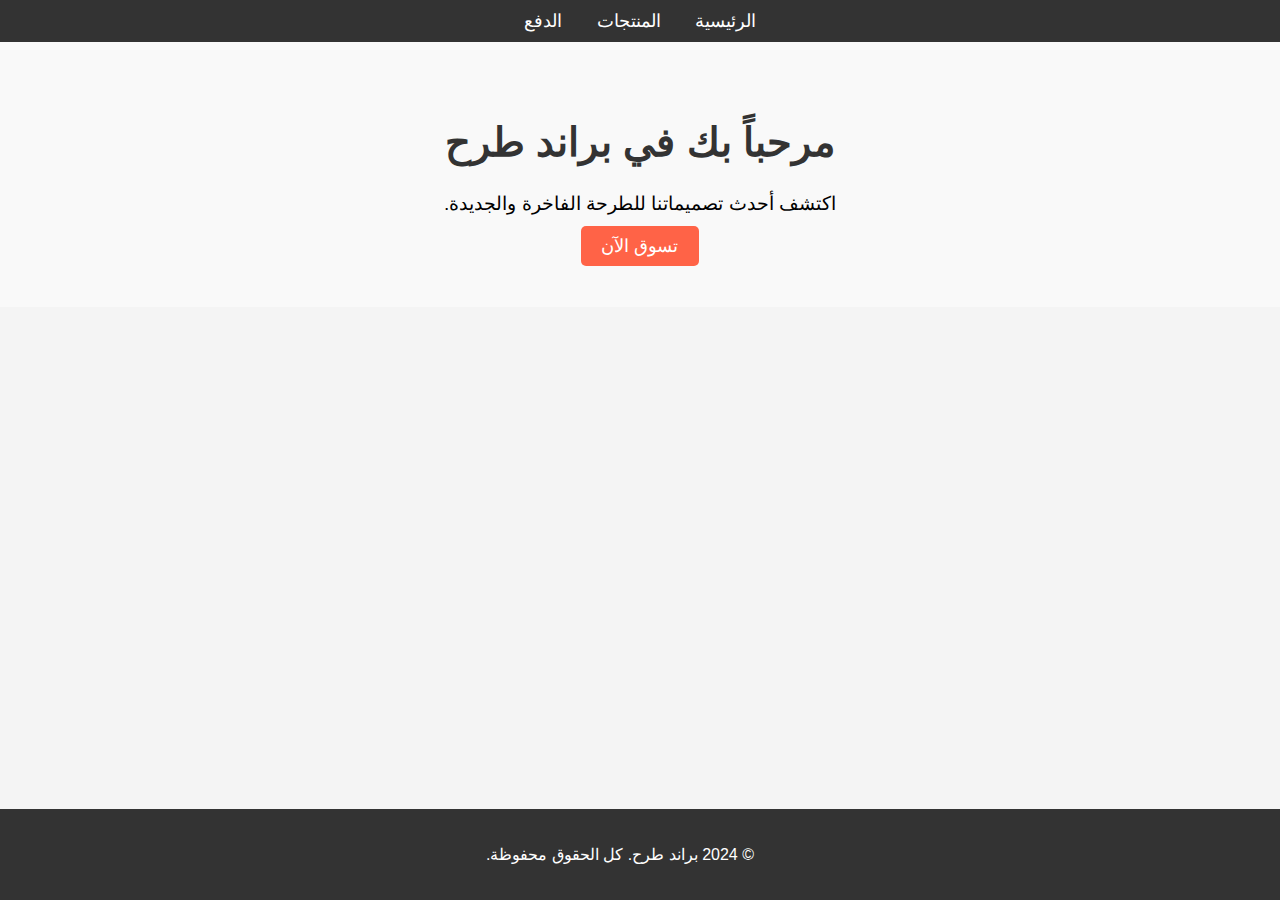
<file: index.html>
<!DOCTYPE html>
<html lang="ar">
<head>
    <meta charset="UTF-8">
    <meta name="viewport" content="width=device-width, initial-scale=1.0">
    <title>موقع براند طرح</title>
    <link rel="stylesheet" href="styles.css">
</head>
<body>
    <header>
        <nav>
            <ul>
                <li><a href="index.html">الرئيسية</a></li>
                <li><a href="products.html">المنتجات</a></li>
                <li><a href="checkout.html">الدفع</a></li>
            </ul>
        </nav>
    </header>

    <section class="welcome-section">
        <h1>مرحباً بك في براند طرح</h1>
        <p>اكتشف أحدث تصميماتنا للطرحة الفاخرة والجديدة.</p>
        <a href="products.html" class="btn">تسوق الآن</a>
    </section>

    <footer>
        <p>&copy; 2024 براند طرح. كل الحقوق محفوظة.</p>
    </footer>
</body>
</html>
</file>
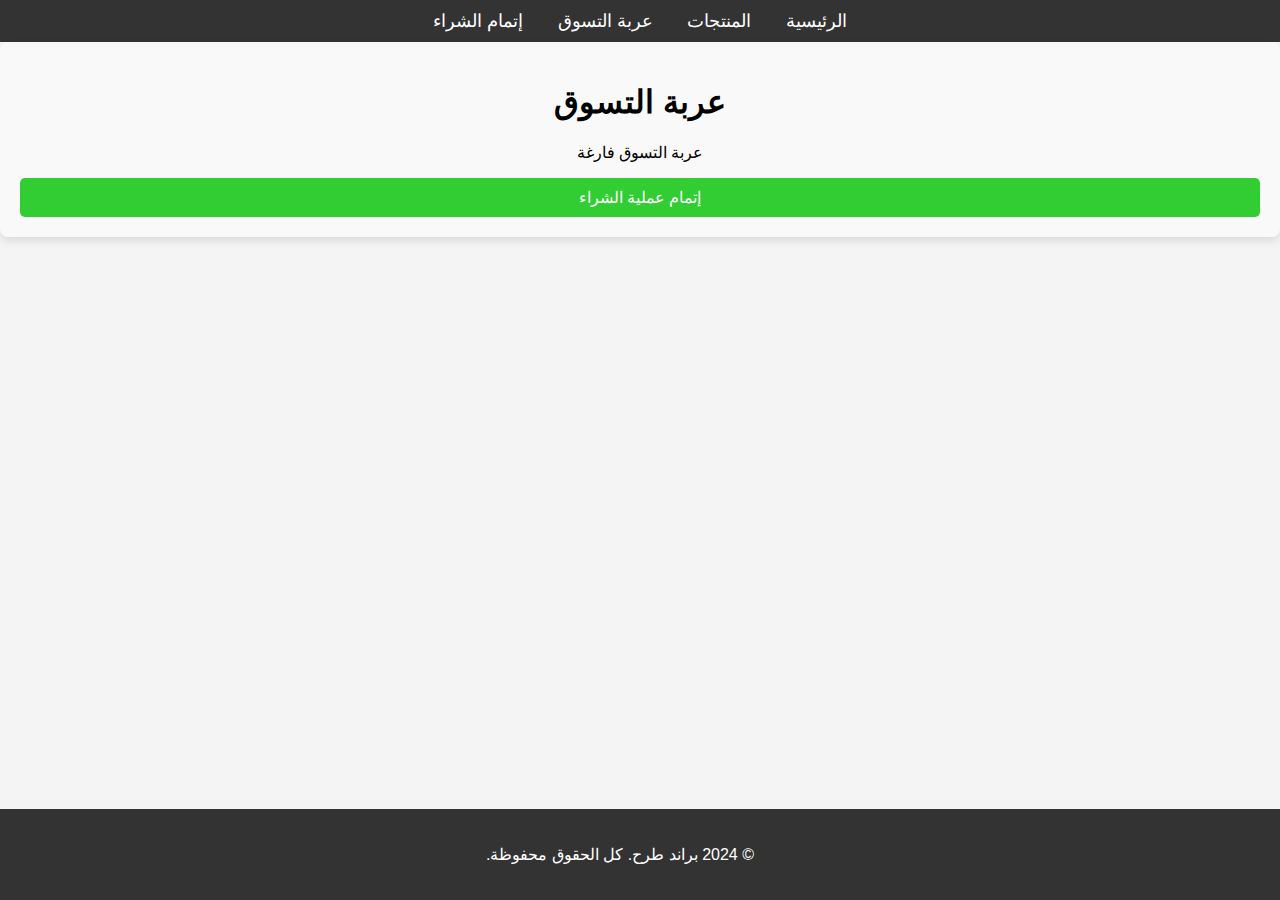
<file: cart.html>
<!DOCTYPE html>
<html lang="ar">
<head>
    <meta charset="UTF-8">
    <meta name="viewport" content="width=device-width, initial-scale=1.0">
    <title>عربة التسوق</title>
    <link rel="stylesheet" href="styles.css">
</head>
<body>
    <!-- الهيدر (القائمة العلوية) -->
    <header>
        <nav>
            <ul>
                <li><a href="index.html">الرئيسية</a></li>
                <li><a href="products.html">المنتجات</a></li>
                <li><a href="cart.html">عربة التسوق</a></li>
                <li><a href="checkout.html">إتمام الشراء</a></li>
            </ul>
        </nav>
    </header>

    <!-- قسم عربة التسوق -->
    <section class="cart-section">
        <h1>عربة التسوق</h1>

        <!-- عرض قائمة المنتجات -->
        <div id="cart-items">
            <!-- سيتم إضافة المنتجات هنا عبر JavaScript -->
        </div>

        <!-- زر إتمام الشراء -->
        <button id="checkout-btn" onclick="goToCheckout()">إتمام عملية الشراء</button>
    </section>

    <!-- الفوتر -->
    <footer>
        <p>&copy; 2024 براند طرح. كل الحقوق محفوظة.</p>
    </footer>

    <!-- ربط ملف JavaScript -->
    <script src="cart.js"></script>
    <script src="cart-page.js"></script>
</body>
</html>
</file>
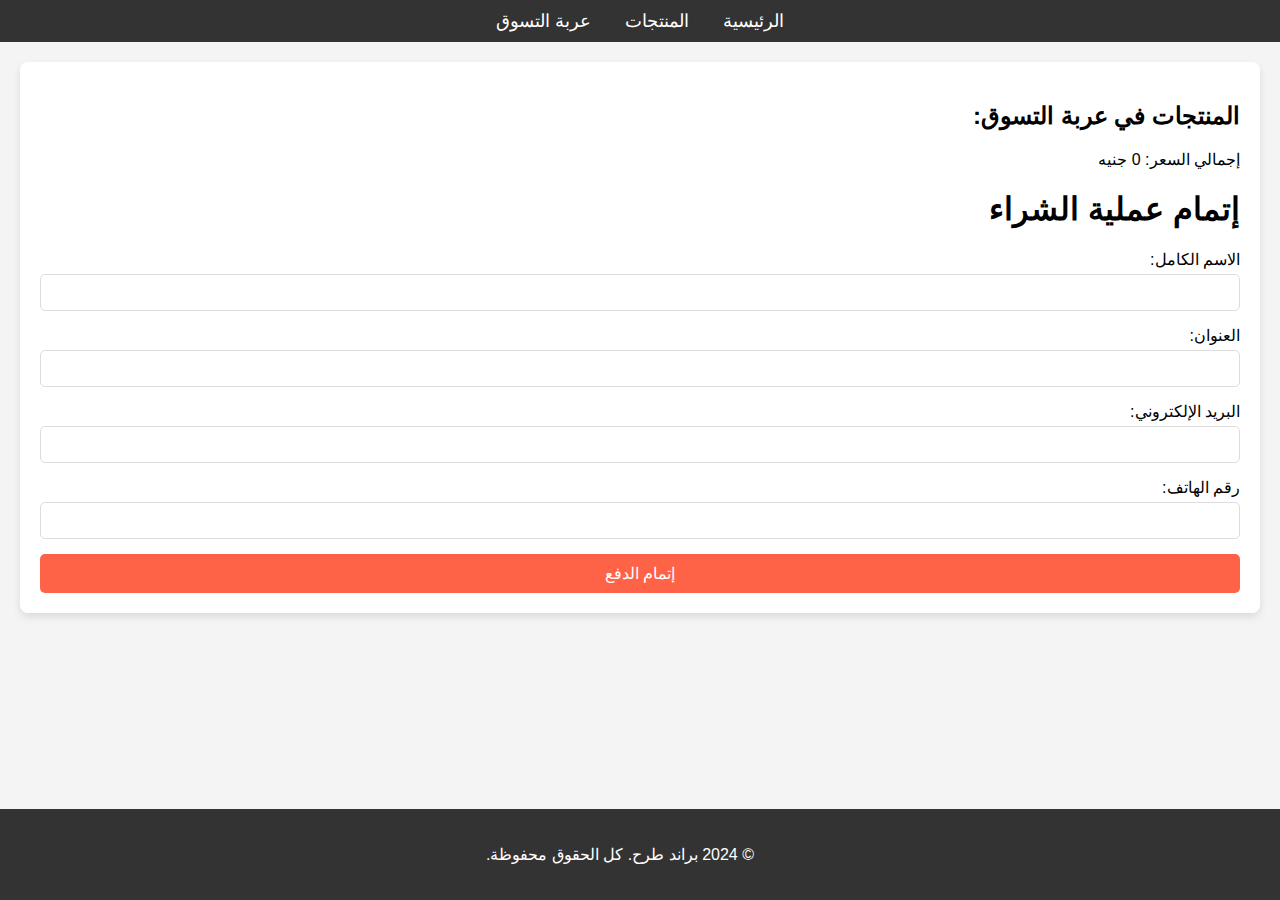
<file: checkout.html>
<!DOCTYPE html>
<html lang="ar">
<head>
    <meta charset="UTF-8">
    <meta name="viewport" content="width=device-width, initial-scale=1.0">
    <title>إتمام عملية الشراء</title>
    <link rel="stylesheet" href="styles.css">
</head>
<body>
    <header>
        <nav>
            <ul>
                <li><a href="index.html">الرئيسية</a></li>
                <li><a href="products.html">المنتجات</a></li>
                <li><a href="cart.html">عربة التسوق</a></li>
            </ul>
        </nav>
    </header>

    <section class="checkout-section">
        <h1>إتمام عملية الشراء</h1>

        <form id="checkout-form">
            <label for="name">الاسم الكامل:</label>
            <input type="text" id="name" name="name" required>

            <label for="address">العنوان:</label>
            <input type="text" id="address" name="address" required>

            <label for="email">البريد الإلكتروني:</label>
            <input type="email" id="email" name="email" required>

            <label for="phone">رقم الهاتف:</label>
            <input type="tel" id="phone" name="phone" required>
                
            </select>

            <button type="submit">إتمام الدفع</button>
        </form>
    </section>

    <footer>
        <p>&copy; 2024 براند طرح. كل الحقوق محفوظة.</p>
    </footer>

    <script src="checkout.js"></script>
</body>
</html>
</file>
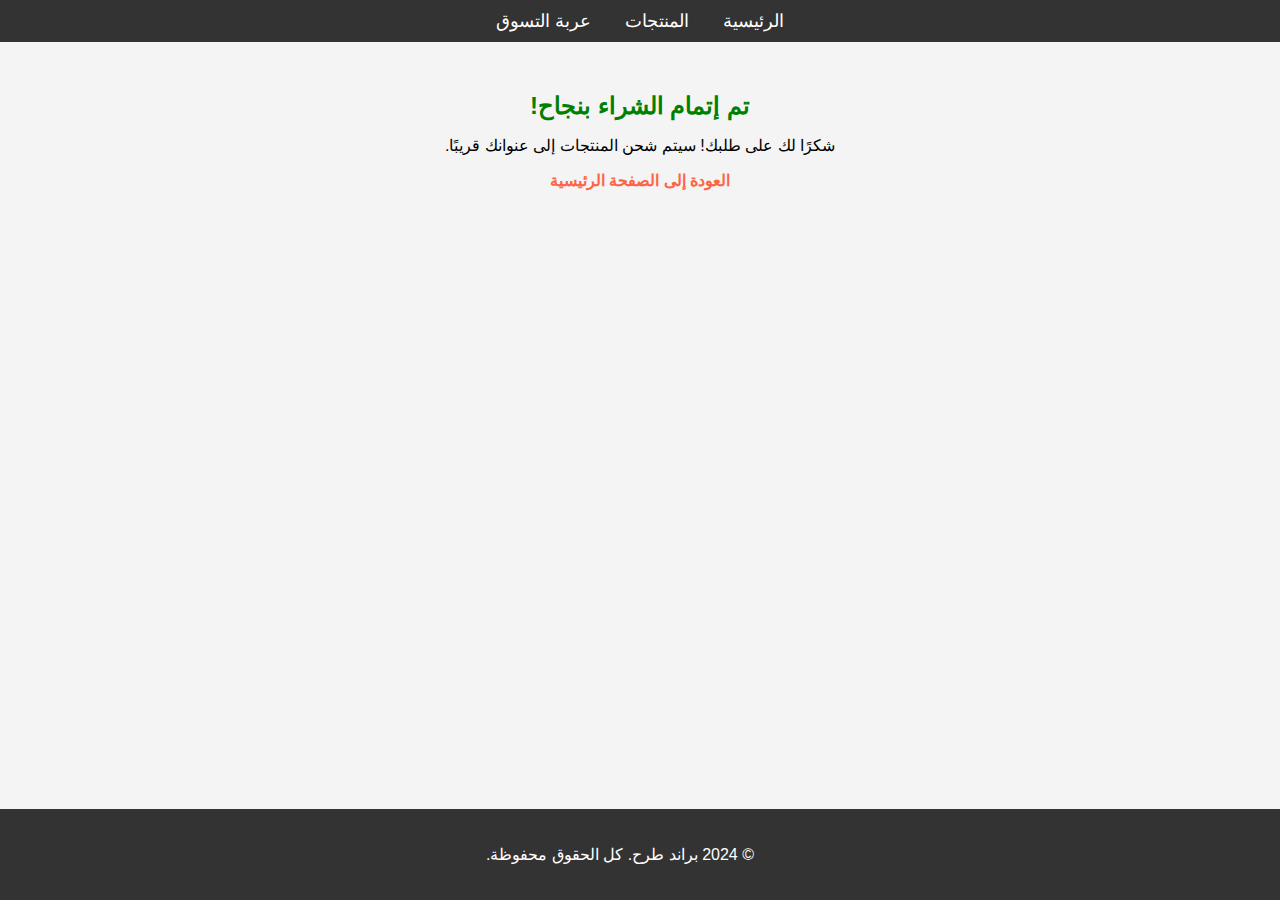
<file: confirmation.html>
<!DOCTYPE html>
<html lang="ar">
<head>
    <meta charset="UTF-8">
    <meta name="viewport" content="width=device-width, initial-scale=1.0">
    <title>تأكيد الدفع</title>
    <link rel="stylesheet" href="styles.css">
</head>
<body>
    <header>
        <nav>
            <ul>
                <li><a href="index.html">الرئيسية</a></li>
                <li><a href="products.html">المنتجات</a></li>
                <li><a href="cart.html">عربة التسوق</a></li>
            </ul>
        </nav>
    </header>

    <section class="confirmation-section">
        <h1>تم إتمام الشراء بنجاح!</h1>
        <p>شكرًا لك على طلبك! سيتم شحن المنتجات إلى عنوانك قريبًا.</p>
        <a href="index.html">العودة إلى الصفحة الرئيسية</a>
    </section>

    <footer>
        <p>&copy; 2024 براند طرح. كل الحقوق محفوظة.</p>
    </footer>
</body>
</html>
</file>
<file: styles.css>
/* الأساسيات */
body {
    font-family: Arial, sans-serif;
    background-color: #f4f4f4;
    margin: 0;
    padding: 0;
    direction: rtl; /* لضبط الكتابة من اليمين لليسار */
}

/* تنسيق الـ Header (القائمة العلوية) */
header {
    background-color: #333;
    color: white;
    padding: 15px 0;
    text-align: center;
}

nav ul {
    list-style-type: none;
    padding: 0;
}

nav ul li {
    display: inline;
    margin: 0 15px;
}

nav ul li a {
    color: white;
    text-decoration: none;
    font-size: 18px;
}

nav ul li a:hover {
    text-decoration: underline;
}

/* تنسيق القسم الترحيبي (Home Section) */
.welcome-section {
    background-color: #f9f9f9;
    text-align: center;
    padding: 50px 20px;
}

.welcome-section h1 {
    font-size: 2.5em;
    color: #333;
}

.welcome-section p {
    font-size: 1.2em;
    margin: 20px 0;
}

.welcome-section .btn {
    background-color: #FF6347;
    color: white;
    padding: 10px 20px;
    font-size: 18px;
    text-decoration: none;
    border-radius: 5px;
}

.welcome-section .btn:hover {
    background-color: #FF4500;
}

/* تنسيق صفحة المنتجات */
.products-section {
    padding: 20px;
    text-align: center;
}

.products-section h1 {
    font-size: 2em;
    margin-bottom: 20px;
}

.product {
    display: inline-block;
    width: 250px;
    margin: 20px;
    background-color: white;
    padding: 20px;
    border-radius: 10px;
    box-shadow: 0 4px 8px rgba(0, 0, 0, 0.1);
}

.product img {
    width: 100%;
    border-radius: 8px;
}

.product h2 {
    font-size: 1.5em;
    margin: 10px 0;
}

.product p {
    font-size: 1.2em;
    color: #555;
}

.buy-btn {
    background-color: #FF6347;
    color: white;
    padding: 10px 20px;
    font-size: 16px;
    border: none;
    border-radius: 5px;
    cursor: pointer;
}

.buy-btn:hover {
    background-color: #FF4500;
}

/* تنسيق الـ Footer (التذييل) */
footer {
    background-color: #333;
    color: white;
    text-align: center;
    padding: 10px;
    position: fixed;
    width: 100%;
    bottom: 0;
}
/* تنسيق صفحة المنتجات */
body {
    font-family: Arial, sans-serif;
    background-color: #f4f4f4;
    margin: 0;
    padding: 0;
}

header {
    background-color: #333;
    padding: 10px;
}

header nav ul {
    list-style-type: none;
    margin: 0;
    padding: 0;
    text-align: center;
}

header nav ul li {
    display: inline-block;
    margin: 0 15px;
}

header nav ul li a {
    color: white;
    text-decoration: none;
    font-size: 18px;
}

.products-section {
    display: flex;
    flex-wrap: wrap;
    justify-content: center;
    margin: 20px;
}

.product {
    background-color: white;
    padding: 20px;
    margin: 10px;
    width: 250px;
    border-radius: 10px;
    box-shadow: 0 4px 8px rgba(0, 0, 0, 0.1);
    text-align: center;
}

.product-images img {
    width: 100%;
    border-radius: 8px;
    margin: 5px 0;
}

.product h2 {
    font-size: 1.5em;
    margin: 10px 0;
}

.product p {
    font-size: 1.1em;
    color: #555;
}

.add-to-cart-btn {
    background-color: #FF6347;
    color: white;
    padding: 10px 20px;
    font-size: 16px;
    border: none;
    border-radius: 5px;
    cursor: pointer;
}

.add-to-cart-btn:hover {
    background-color: #FF4500;
}

/* الفوتر */
footer {
    text-align: center;
    padding: 20px;
    background-color: #333;
    color: white;
}
/* تنسيق صفحة عربة التسوق */
.cart-section {
    text-align: center;
    padding: 20px;
}

.cart-item {
    background-color: white;
    margin: 10px;
    padding: 15px;
    border-radius: 8px;
    box-shadow: 0 4px 8px rgba(0, 0, 0, 0.1);
}

.cart-total {
    margin-top: 20px;
    font-size: 1.5em;
    font-weight: bold;
}

button {
    background-color: #FF6347;
    color: white;
    padding: 10px 20px;
    font-size: 16px;
    border: none;
    border-radius: 5px;
    cursor: pointer;
}

button:hover {
    background-color: #FF4500;
}
/* تنسيق صفحة الدفع */
.checkout-section {
    background-color: #fff;
    padding: 20px;
    margin: 20px;
    border-radius: 8px;
    box-shadow: 0 4px 8px rgba(0, 0, 0, 0.1);
}

.checkout-section form {
    display: flex;
    flex-direction: column;
}

.checkout-section form label {
    margin-bottom: 5px;
}

.checkout-section form input,
.checkout-section form select {
    padding: 10px;
    margin-bottom: 15px;
    border: 1px solid #ddd;
    border-radius: 5px;
}

.checkout-section form button {
    background-color: #FF6347;
    color: white;
    padding: 10px;
    border: none;
    border-radius: 5px;
    cursor: pointer;
}

.checkout-section form button:hover {
    background-color: #FF4500;
}

/* تنسيق صفحة التأكيد */
.confirmation-section {
    text-align: center;
    margin-top: 50px;
}

.confirmation-section h1 {
    color: green;
    font-size: 24px;
}

.confirmation-section a {
    color: #FF6347;
    text-decoration: none;
    font-weight: bold;
}
/* تنسيق صفحة عربة التسوق */
.cart-section {
    padding: 20px;
    background-color: #f9f9f9;
    border-radius: 8px;
    box-shadow: 0 4px 8px rgba(0, 0, 0, 0.1);
}

.cart-item {
    display: flex;
    justify-content: space-between;
    margin-bottom: 20px;
    padding: 10px;
    background-color: #fff;
    border-radius: 8px;
    box-shadow: 0 2px 4px rgba(0, 0, 0, 0.1);
}

.cart-item img {
    border-radius: 8px;
    max-width: 100px;
}

.cart-item button {
    background-color: #FF6347;
    color: white;
    padding: 8px 16px;
    border: none;
    border-radius: 5px;
    cursor: pointer;
}

.cart-item button:hover {
    background-color: #FF4500;
}

.cart-total {
    margin-top: 20px;
    font-weight: bold;
}

#checkout-btn {
    background-color: #32CD32;
    color: white;
    padding: 10px 20px;
    border: none;
    border-radius: 5px;
    cursor: pointer;
    width: 100%;
    font-size: 16px;
}

#checkout-btn:hover {
    background-color: #228B22;
}
</file>
